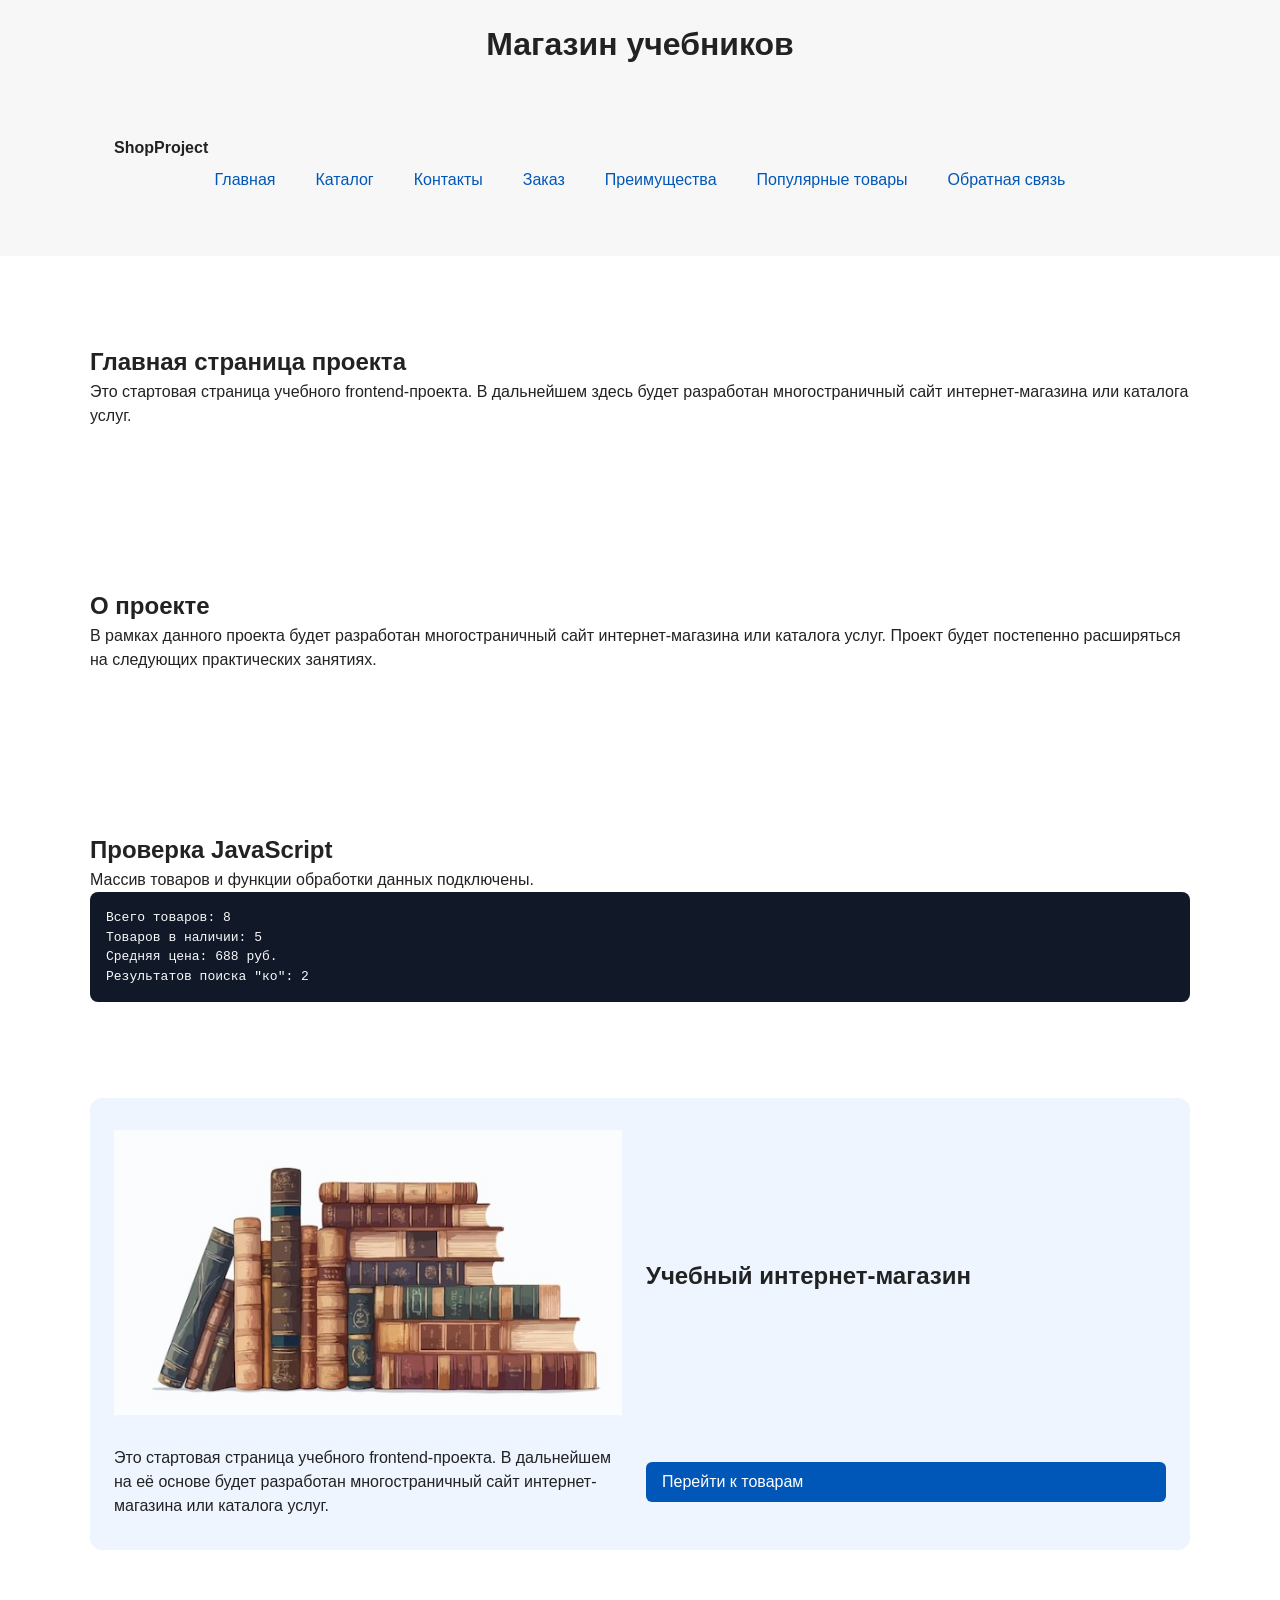
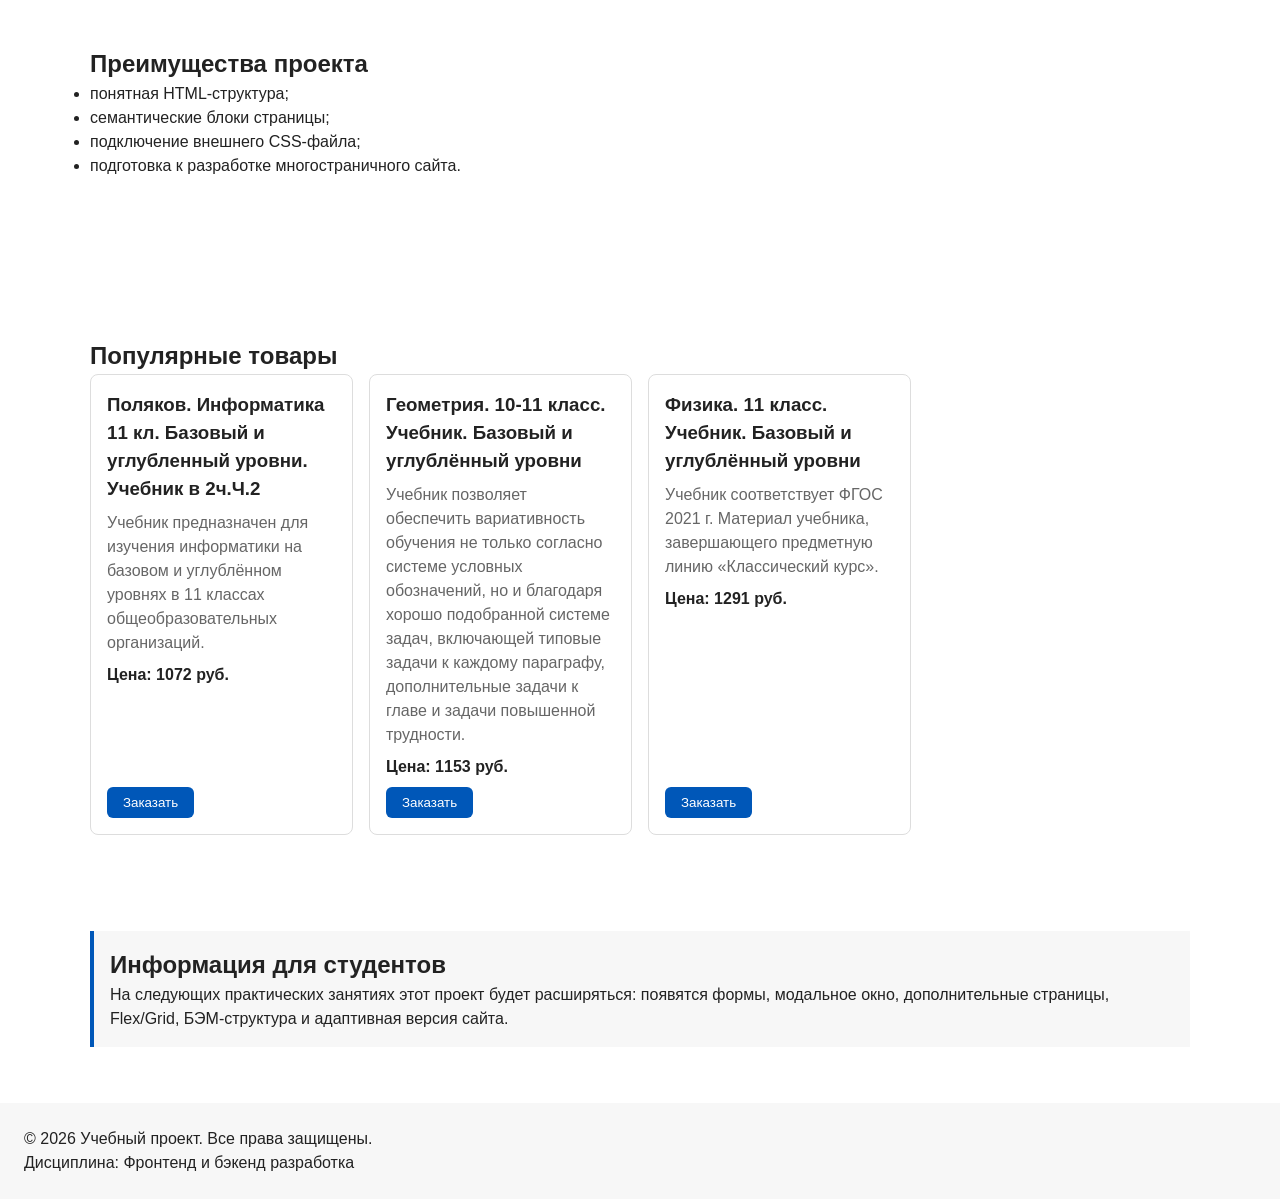
<file: index.html>
<!DOCTYPE html>
<html lang="ru">
<head>
  <meta charset="UTF-8">
  <meta name="viewport" content="width=device-width, initial-scale=1.0">
  <meta name="description" content="Учебный интернет-магазин учебников: популярные товары, преимущества проекта и оформление заявки без регистрации.">
  <meta property="og:type" content="website">
  <meta property="og:title" content="Магазин учебников">
  <meta property="og:description" content="Учебный frontend-проект интернет-магазина.">
  <title>Каталог товаров</title>
  <link rel="stylesheet" href="css/style.css">
  <link rel="stylesheet" href="css/responsive.css">
  <script src="js/data.js" defer></script>
  <script src="js/main.js" defer></script>
  <script src="js/modal.js" defer></script>
</head>
<body>
  <a class="skip-link" href="#main">Перейти к основному содержимому</a>
    <header class="shop-header">
    <h1 class="shop-title">Магазин учебников</h1>
  </header>
  <header class="site-header">
  <div class="site-header__inner">
    <a class="site-header__logo" href="index.html">ShopProject</a>
    <nav class="site-nav" aria-label="Основная навигация">
      <ul class="site-nav__list">
        <li class="site-nav__item"><a class="site-nav__link" class="site-nav__link site-nav__link--active" href="index.html">Главная</a></li>
        <li class="site-nav__item"><a class="site-nav__link" href="catalog.html">Каталог</a></li>
        <li class="site-nav__item"><a class="site-nav__link" href="contacts.html">Контакты</a></li>
        <li class="site-nav__item"><a class="site-nav__link" href="order.html">Заказ</a></li>
        <li class="site-nav__item"><a class="site-nav__link" href="index.html#advantages">Преимущества</a></li>
        <li class="site-nav__item"><a class="site-nav__link" href="index.html#popular">Популярные товары</a></li>
        <li class="site-nav__item"><a class="site-nav__link" href="feedback.html">Обратная связь</a></li>
      </ul>
    </nav>
  </div>
</header>  

  <main id="main" class="main">
    <!-- Основное содержимое страницы -->
    <section class="section">
      <h2>Главная страница проекта</h2>
      <p>
        Это стартовая страница учебного frontend-проекта.
        В дальнейшем здесь будет разработан многостраничный сайт
        интернет-магазина или каталога услуг.
      </p>
    </section>
<section class="section">
  <h2>О проекте</h2>
  <p>
    В рамках данного проекта будет разработан многостраничный сайт
    интернет-магазина или каталога услуг. Проект будет постепенно
    расширяться на следующих практических занятиях.
  </p>
</section>
<section class="section js-check" aria-labelledby="js-check-title">
  <h2 id="js-check-title">Проверка JavaScript</h2>
  <p class="js-message">JavaScript пока не выполнился.</p>
  <pre class="product-output"></pre>
</section>
<section class="hero">
  <picture>
    <source media="(min-width: 1200px)" srcset="images/hero-desktop.jpg">
    <source media="(min-width: 768px)" srcset="images/hero-tablet.jpg">
    <img
      src="images/hero-mobile.jpg"
      alt="Каталог учебных товаров"
      width="640"
      height="360"
      class="hero__image"
    >
  </picture>
  <h1>Учебный интернет-магазин</h1>
  <p>
    Это стартовая страница учебного frontend-проекта.
    В дальнейшем на её основе будет разработан многостраничный сайт
    интернет-магазина или каталога услуг.
  </p>
  <a class="button" href="#popular">Перейти к товарам</a>
  </section>
<section class="section" id="advantages">
  <h2>Преимущества проекта</h2>

  <ul class="advantages-list">
    <li>понятная HTML-структура;</li>
    <li>семантические блоки страницы;</li>
    <li>подключение внешнего CSS-файла;</li>
    <li>подготовка к разработке многостраничного сайта.</li>
  </ul>
</section>
<section class="section" id="popular">
  <h2>Популярные товары</h2>

  <div class="products-grid">
    <article class="product-card">
      <h3 class="product-card__title">Поляков. Информатика 11 кл. Базовый и углубленный уровни. Учебник в 2ч.Ч.2</h3>
      <p class="product-card__description">Учебник предназначен для изучения информатики на базовом и углублённом уровнях в 11 классах общеобразовательных организаций.</p>
      <p class="product-card__price">Цена: 1072 руб.</p>
      <button class="button product-card__button" type="button" data-product="Товар 1">
        Заказать
      </button>
    </article>

    <article class="product-card">
      <h3 class="product-card__title">Геометрия. 10-11 класс. Учебник. Базовый и углублённый уровни</h3>
      <p class="product-card__description">Учебник позволяет обеспечить вариативность обучения не только согласно системе условных обозначений, но и благодаря хорошо подобранной системе задач, включающей типовые задачи к каждому параграфу, дополнительные задачи к главе и задачи повышенной трудности.</p>
      <p class="product-card__price">Цена: 1153 руб.</p>
      <button class="button product-card__button" type="button" data-product="Товар 2">
        Заказать
      </button>
    </article>

    <article class="product-card">
      <h3 class="product-card__title">Физика. 11 класс. Учебник. Базовый и углублённый уровни</h3>
      <p class="product-card__description">Учебник соответствует ФГОС 2021 г. Материал учебника, завершающего предметную линию «Классический курс».</p>
      <p class="product-card__price">Цена: 1291 руб.</p>
      <button class="button product-card__button" type="button" data-product="Товар 3">
        Заказать
      </button>
    </article>
  </div>
</section>
<aside class="aside-info">
  <h2>Информация для студентов</h2>
  <p>
    На следующих практических занятиях этот проект будет расширяться:
    появятся формы, модальное окно, дополнительные страницы, Flex/Grid,
    БЭМ-структура и адаптивная версия сайта.
  </p>
</aside>
  </main>
<footer id="contacts">
  <p>&copy; 2026 Учебный проект. Все права защищены.</p>
  <p>Дисциплина: Фронтенд и бэкенд разработка</p>
</footer>
<dialog class="order-dialog" id="order-dialog" aria-labelledby="order-dialog-title">
  <h2 class="order-dialog__title" id="order-dialog-title">Оформление заявки</h2>
  <form class="order-form" id="order-form" action="#" method="post" novalidate>
  <div class="order-form__field">
    <label class="order-form__label" for="order-name">Имя</label>
    <input
      class="order-form__input"
      id="order-name"
      name="name"
      type="text"
      required
    >
  </div>

  <div class="order-form__field">
    <label class="order-form__label" for="order-email">E-mail</label>
    <input
      class="order-form__input"
      id="order-email"
      name="email"
      type="email"
      required
    >
  </div>

  <div class="order-form__actions">
    <button class="button button--secondary" type="button" id="close-order-dialog">
      Закрыть
    </button>
    <button class="button button--primary" type="submit">
      Отправить заявку
    </button>
  </div>
  </form>
</dialog>

<p class="success-message" id="success-message" hidden>
  Форма успешно отправлена!
</p>
</body>
</html>
</file>
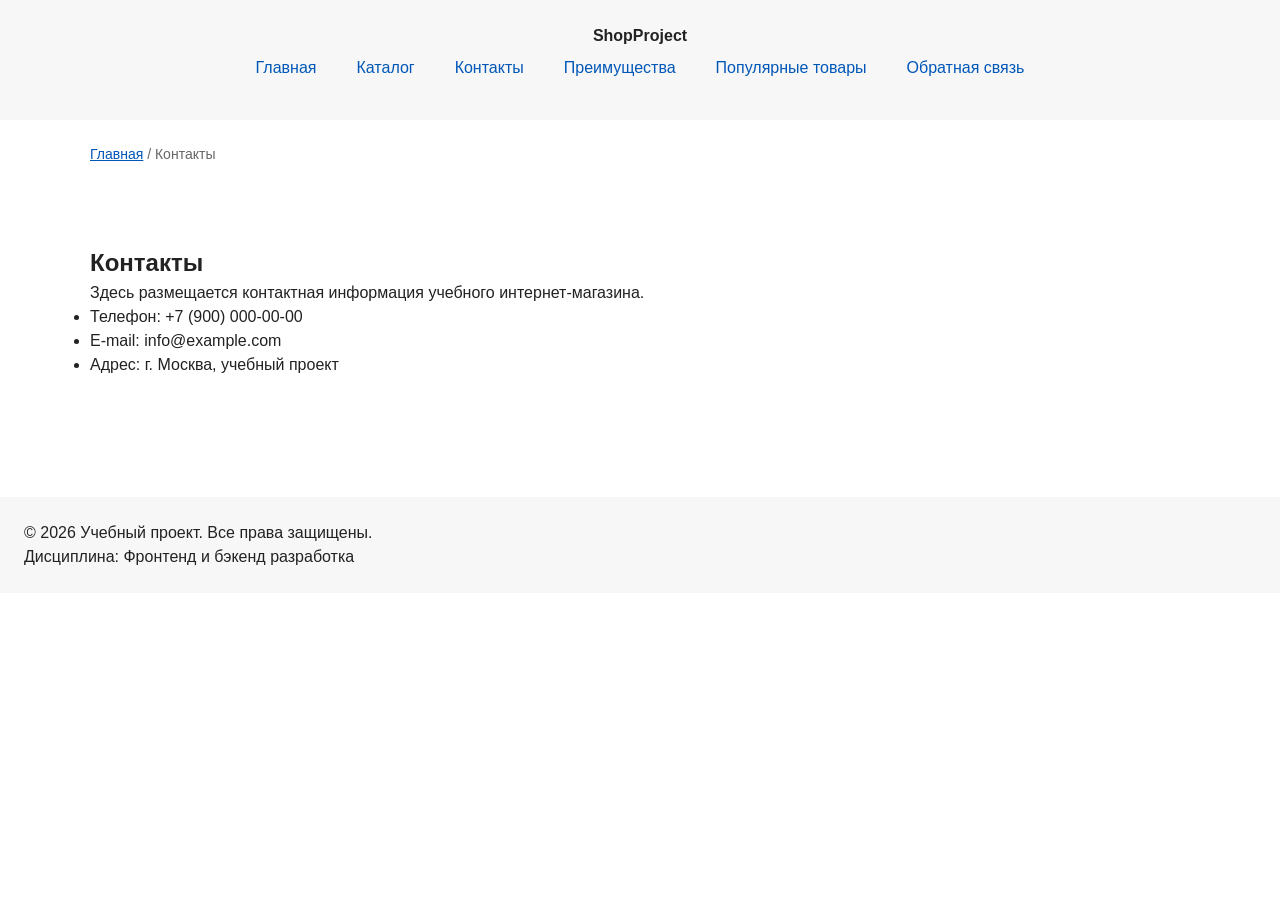
<file: contacts.html>
<!DOCTYPE html>
<html lang="ru">
<head>
  <meta charset="UTF-8">
  <meta name="viewport" content="width=device-width, initial-scale=1.0">
  <meta name="description" content="Контактная информация учебного интернет-магазина.">
  <title>Контакты — Учебный интернет-магазин</title>
  <link rel="stylesheet" href="css/style.css">
  <link rel="stylesheet" href="css/responsive.css">
</head>
<body>
  <header>
    <div class="site-header">
      <a class="site-logo" href="index.html">ShopProject</a>

      <nav class="site-nav" aria-label="Основная навигация">
        <ul class="site-nav__list">
          <li><a href="index.html">Главная</a></li>
          <li><a href="catalog.html">Каталог</a></li>
          <li><a href="contacts.html">Контакты</a></li>
          <li><a href="index.html#advantages">Преимущества</a></li>
          <li><a href="index.html#popular">Популярные товары</a></li>
          <li><a href="feedback.html">Обратная связь</a></li>
        </ul>
      </nav>
    </div>
  </header>

  <main>
    <nav class="breadcrumbs" aria-label="Хлебные крошки">
      <a class="breadcrumbs__link" href="index.html">Главная</a>
      <span class="breadcrumbs__current">Контакты</span>
    </nav>

    <section class="section">
      <h1>Контакты</h1>
      <p>
        Здесь размещается контактная информация учебного интернет-магазина.
      </p>

      <ul>
        <li>Телефон: +7 (900) 000-00-00</li>
        <li>E-mail: info@example.com</li>
        <li>Адрес: г. Москва, учебный проект</li>
      </ul>
    </section>
  </main>

  <footer>
    <p>&copy; 2026 Учебный проект. Все права защищены.</p>
    <p>Дисциплина: Фронтенд и бэкенд разработка</p>
  </footer>
</body>
</html>
</file>
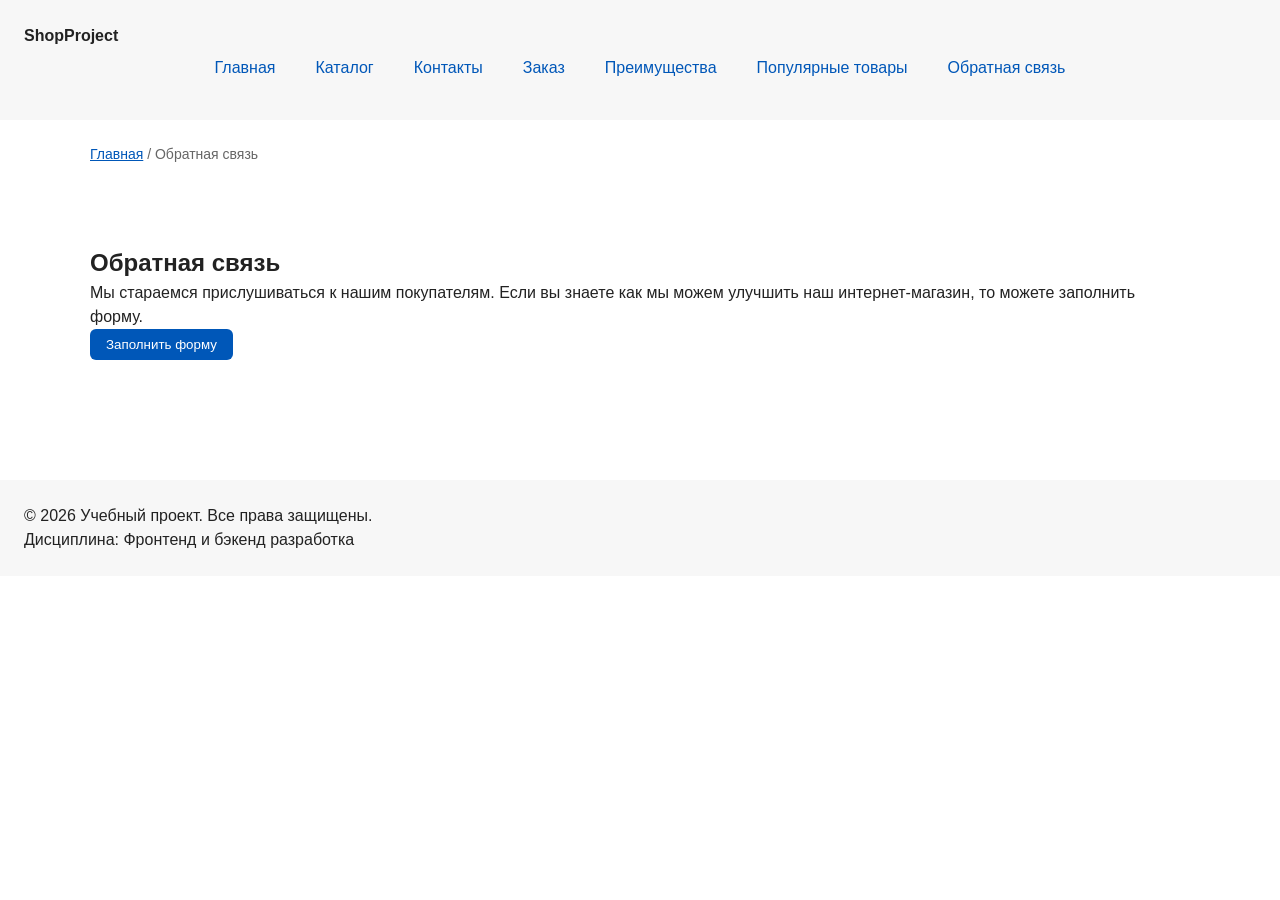
<file: feedback.html>
<!DOCTYPE html>
<html lang="ru">
<head>
  <meta charset="UTF-8">
  <meta name="viewport" content="width=device-width, initial-scale=1.0">
  <meta name="description" content="Контактная информация учебного интернет-магазина.">
  <title>Контакты — Учебный интернет-магазин</title>
  <link rel="stylesheet" href="css/style.css">
  <link rel="stylesheet" href="css/responsive.css">
  <script src="js/feedback.js" defer></script>
</head>
<body>
  <header>
    <div class="site-header">
      <a class="site-header__logo" href="index.html">ShopProject</a>

      <nav class="site-nav" aria-label="Основная навигация">
        <ul class="site-nav__list">
          <li><a href="index.html">Главная</a></li>
          <li><a href="catalog.html">Каталог</a></li>
          <li><a href="contacts.html">Контакты</a></li>
          <li><a href="order.html">Заказ</a></li>
          <li><a href="index.html#advantages">Преимущества</a></li>
          <li><a href="index.html#popular">Популярные товары</a></li>
          <li><a href="feedback.html">Обратная связь</a></li>
        </ul>
      </nav>
    </div>
  </header>

  <main>
    <nav class="breadcrumbs" aria-label="Хлебные крошки">
      <a class="breadcrumbs__link" href="index.html">Главная</a>
      <span class="breadcrumbs__current">Обратная связь</span>
    </nav>

    <section class="section" id="feedback">
    <h2>Обратная связь</h2>
    <p>
    Мы стараемся прислушиваться к нашим покупателям. Если вы знаете как мы можем улучшить наш интернет-магазин, то можете заполнить форму.
    </p>
    <button class="button" type="button" id="open-feedback-dialog">
      Заполнить форму
    </button>
     </section>

     <!-- В самом низу body, перед </body> -->
<dialog class="order-dialog" id="feedback-dialog" aria-labelledby="feedback-dialog-title">
  <h2 class="order-dialog__title" id="feedback-dialog-title">Обратная связь</h2>

    <form class="order-form" action="#" method="post" novalidate>
      <div class="order-form__group">
        <label class="order-form__label" for="fb-name">Имя</label>
        <input class="order-form__input" id="fb-name" name="name" type="text" required>
      </div>

      <div class="order-form__group">
        <label class="order-form__label" for="fb-email">E-mail</label>
        <input class="order-form__input" id="fb-email" name="email" type="email" required>
      </div>

      <div class="order-form__group order-form__group--wide">
        <label class="order-form__label" for="fb-comment">Комментарий</label>
        <textarea class="order-form__textarea" id="fb-comment" name="comment"></textarea>
      </div>

      <div class="order-form__actions">
        <button class="button button--secondary" type="button" id="close-feedback-dialog">
          Закрыть
        </button>
        <button class="button button--primary" type="submit">
          Отправить
        </button>
      </div>
    </form>
  </dialog>
  </main>
  <footer>
    <p>&copy; 2026 Учебный проект. Все права защищены.</p>
    <p>Дисциплина: Фронтенд и бэкенд разработка</p>
  </footer>
</body>
</html>
</file>
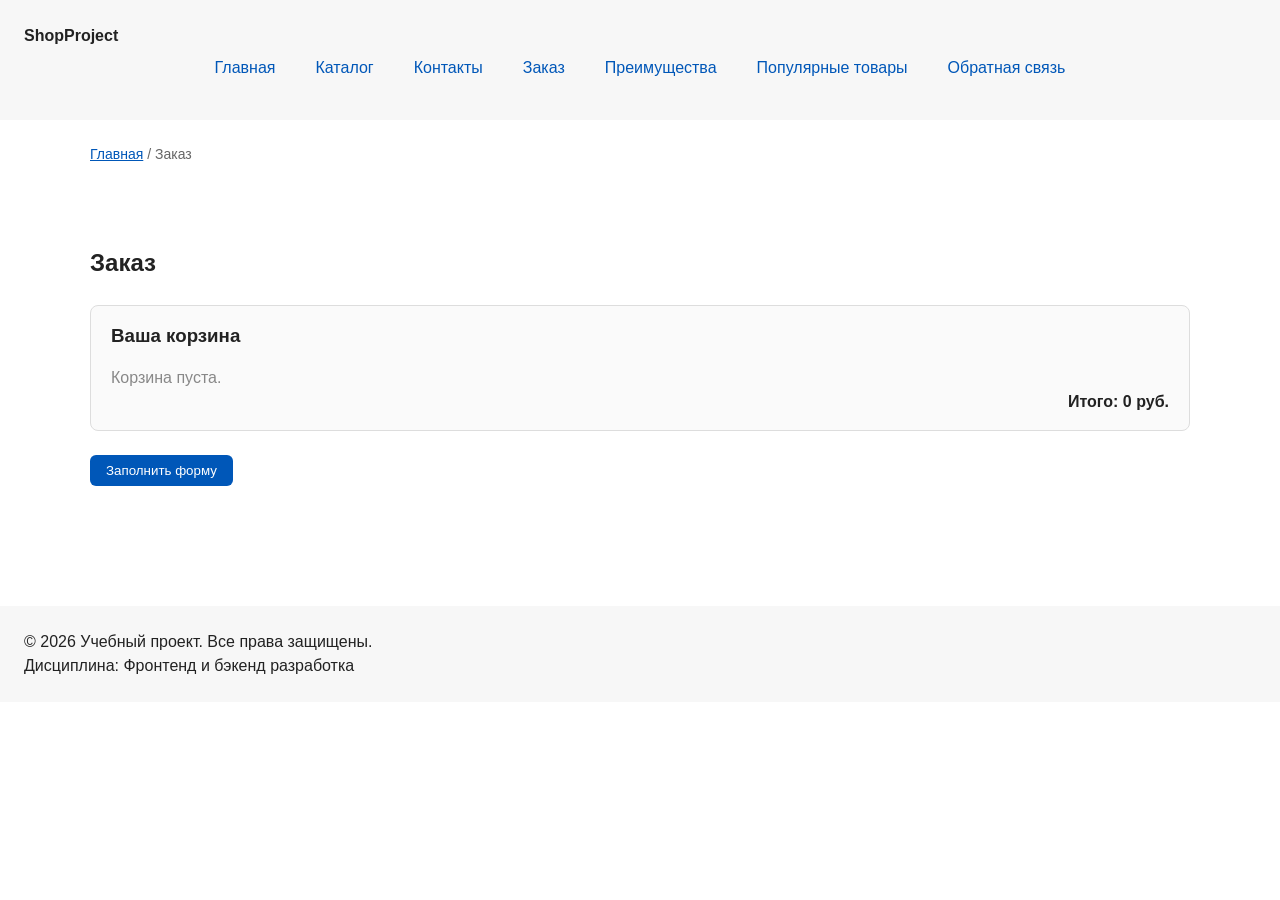
<file: order.html>
<!DOCTYPE html>
<html lang="ru">
<head>
  <meta charset="UTF-8">
  <meta name="viewport" content="width=device-width, initial-scale=1.0">
  <meta name="description" content="Контактная информация учебного интернет-магазина.">
  <title>Контакты — Учебный интернет-магазин</title>
  <link rel="stylesheet" href="css/style.css">
  <link rel="stylesheet" href="css/responsive.css">
  <script src="js/validation.js" defer></script>
  <script src="js/data.js" defer></script>
  <script src="js/catalog.js" defer></script>
  <script src="js/cart-page.js" defer></script>
</head>
<body>
  <header>
    <div class="site-header">
      <a class="site-header__logo" href="index.html">ShopProject</a>

      <nav class="site-nav" aria-label="Основная навигация">
        <ul class="site-nav__list">
          <li><a href="index.html">Главная</a></li>
          <li><a href="catalog.html">Каталог</a></li>
          <li><a href="contacts.html">Контакты</a></li>
          <li><a href="order.html">Заказ</a></li>
          <li><a href="index.html#advantages">Преимущества</a></li>
          <li><a href="index.html#popular">Популярные товары</a></li>
          <li><a href="feedback.html">Обратная связь</a></li>
        </ul>
      </nav>
    </div>
  </header>

  <main>
    <nav class="breadcrumbs" aria-label="Хлебные крошки">
      <a class="breadcrumbs__link" href="index.html">Главная</a>
      <span class="breadcrumbs__current">Заказ</span>
    </nav>

    <section class="section" id="feedback">
      <h2>Заказ</h2>

      <div class="cart-summary">
        <h3>Ваша корзина</h3>
        <ul class="cart-summary__list" id="cart-items"></ul>
        <p class="cart-summary__empty" id="cart-empty" hidden>Корзина пуста.</p>
        <p class="cart-summary__total">Итого: <span id="cart-total">0 руб.</span></p>
      </div>

      <button class="button" type="button" id="open-feedback-dialog">
        Заполнить форму
      </button>
    </section>

    <!-- В самом низу body, перед </body> -->
    <dialog class="order-dialog" id="feedback-dialog" aria-labelledby="feedback-dialog-title">
      <h2 class="order-dialog__title" id="feedback-dialog-title">Обратная связь</h2>

      <form class="order-form" action="#" method="post" novalidate>
        <div class="order-form__group">
          <label class="order-form__label" for="fb-name">Имя</label>
          <input class="order-form__input" id="order-name"  name="name"  type="text" required>
          <p class="form-error" id="order-name-error"></p>
        </div>

        <div class="order-form__group">
          <label class="order-form__label" for="fb-email">E-mail</label>
          <input class="order-form__input" id="order-email" name="email" type="email" required>
          <p class="form-error" id="order-email-error"></p>
        </div>

        <div class="order-form__group order-form__group--wide">
          <label for="order-phone">Телефон</label>
          <input class="order-form__input" id="order-phone" name="phone" type="tel">
          <p class="form-error" id="order-phone-error"></p>
        </div>

        <div class="order-form__actions">
          <button class="button button--secondary" type="button" id="close-feedback-dialog">
            Закрыть
          </button>
          <button type="submit" class="button button--secondary">Отправить заявку</button>
        </div>
        <p class="form-message" aria-live="polite"></p>
      </form>
    </dialog>
  </main>

  <footer>
    <p>&copy; 2026 Учебный проект. Все права защищены.</p>
    <p>Дисциплина: Фронтенд и бэкенд разработка</p>
  </footer>
</body>
</html>
</file>
<file: css/style.css>
/* ===============================
   1. Переменные проекта
   =============================== */

:root {
  /* Основные цвета проекта */
  --color-bg: #ffffff;
  --color-text: #222222;
  --color-muted: #666666;
  --color-primary: #0057b8;
  --color-primary-dark: #003f86;
  --color-border: #dddddd;
  --color-surface: #f7f7f7;
  --color-surface-accent: #eef5ff;
  --color-danger: #b00020;
  --color-success: #168a2f;
  --color-success-bg: #eefaf0;
  --color-white: #ffffff;

  /* Отступы */
  --space-xs: 4px;
  --space-sm: 8px;
  --space-md: 16px;
  --space-lg: 24px;
  --space-xl: 32px;

  /* Скругления */
  --radius-sm: 6px;
  --radius-md: 8px;
  --radius-lg: 12px;

  /* Размеры */
  --container-width: 1100px;
}
/* 
  Универсальное правило для всех элементов.
  border-box делает расчёт размеров более понятным:
  width включает content, padding и border.
*/
* {
  box-sizing: border-box;
}

/* ===============================
   2. Базовые стили
   =============================== */

* {
  box-sizing: border-box;
}

body {
  margin: 0;
  font-family: Arial, sans-serif;
  line-height: 1.5;
  color: var(--color-text);
  background-color: var(--color-bg);
}

/*
  Задаём внутренние отступы для основных областей страницы.
  Это делает содержимое визуально отделённым от краёв окна браузера.
*/
header,
main,
footer {
  padding: var(--space-lg);
}

/*
  Оформляем шапку страницы.
  Пока используется простой светло-серый фон.
*/
header {
  background-color: var(--color-surface);
}

/*
  Оформляем подвал страницы тем же фоном,
  чтобы визуально отделить его от основного содержимого.
*/
footer {
  background-color: var(--color-surface);
}

/* ===============================
   3. Общие элементы интерфейса
   =============================== */

a {
  color: var(--color-primary);
}

a:hover {
  color: var(--color-primary-dark);
}

a:focus-visible {
  outline: 2px solid var(--color-primary);
  outline-offset: 3px;
}

/*
  Ограничиваем ширину содержимого шапки,
  чтобы оно не растягивалось слишком сильно на широких экранах.
*/
.site-header {
  background-color: var(--color-surface);
}

.site-header__inner {
  max-width: var(--container-width);
  margin: 0 auto;
  padding: var(--space-lg);
}

.site-header__logo {
  font-weight: 700;
  color: var(--color-text);
  text-decoration: none;
}

.site-nav__link {
  display: inline-block;
  padding: var(--space-sm) var(--space-md);
  color: var(--color-primary);
  text-decoration: none;
  border-radius: var(--radius-sm);
}

.site-nav__link:hover {
  color: var(--color-white);
  background-color: var(--color-primary);
}

.site-nav__link:focus-visible {
  outline: 2px solid var(--color-primary);
  outline-offset: 3px;
}

.site-nav__link--active {
  color: var(--color-white);
  background-color: var(--color-primary);
}

/*
  Оформляем текстовый логотип.
*/
.site-logo {
  font-weight: bold;
  text-decoration: none;
  display: flex;
  justify-content: center;
  align-items: center;
  color: #222222;
}

/*
  Убираем стандартные отступы и маркеры списка навигации.
*/
.site-nav__list {
  display: flex;
  flex-wrap: wrap;
  justify-content: center;
  align-items: center;
  gap: var(--space-md);
  padding: 0;
  margin: var(--space-md) 0 0;
  list-style: none;
}

/*
  Добавляем расстояние между пунктами меню.
*/
.site-nav__list li {
  margin-bottom: 8px;
}

/*
  Оформляем ссылки меню.
*/
.site-nav__list a {
  display: inline-block;
  padding: var(--space-sm) var(--space-md);
  color: var(--color-primary);
  text-decoration: none;
  border-radius: var(--radius-sm);
}

/*
  При наведении мыши подчёркиваем ссылку.
  Подробно состояния интерфейса будут рассмотрены в практической работе 1.7.
*/
.site-nav__list a:hover {
  color: var(--color-white);
  background-color: var(--color-primary);
}

/* ===============================
   4. Компоненты страницы
   =============================== */

.hero {
  max-width: var(--container-width);
  margin: 0 auto var(--space-xl);
  padding: var(--space-xl) var(--space-lg);
  background-color: var(--color-surface-accent);
  border-radius: var(--radius-lg);
}

/*
  Общий класс для разделов страницы.
*/
.section {
  max-width: var(--container-width);
  margin: 0 auto var(--space-xl);
}

/*
  Убираем лишний верхний отступ у заголовков разделов.
*/
.section h2 {
  margin-top: 0;
}

/*
  Карточка товара — самостоятельный блок.
  На следующих занятиях карточки будут доработаны и выстроены в сетку.
*/
.product-card {
  display: flex;
  flex-direction: column;
  gap: var(--space-sm);
  padding: var(--space-md);
  border: 1px solid var(--color-border);
  border-radius: var(--radius-md);
  background-color: var(--color-bg);
}

.product-card:hover {
  border-color: var(--color-primary);
}

.product-card--featured {
  border-color: var(--color-primary);
}

.product-card--discount {
  border-color: var(--color-danger);
}

.product-card__title {
  margin: 0;
  color: var(--color-text);
}

.product-card__description {
  margin: 0;
  color: var(--color-muted);
}

.product-card__price {
  margin: 0;
  font-weight: 700;
}

.product-card--discount .product-card__price {
  color: var(--color-danger);
}

.product-card__button {
  margin-top: auto;
  align-self: flex-start;
}

.product-card__button:hover {
  color: var(--color-white);
}

.product-card h3 {
  margin-top: 0;
}

/*
  Пока это обычная ссылка, но визуально она оформляется как кнопка.
*/
.button {
  display: inline-block;
  padding: var(--space-sm) var(--space-md);
  color: var(--color-white);
  background-color: var(--color-primary);
  text-decoration: none;
  border: none;
  border-radius: var(--radius-sm);
  cursor: pointer;
}

.button:hover {
  color: var(--color-white);
  background-color: var(--color-primary-dark);
}

.button--primary {
  color: var(--color-white);
  background-color: var(--color-primary);
}

.button--primary:hover {
  background-color: var(--color-primary-dark);
}

.button--secondary {
  color: var(--color-primary);
  background-color: transparent;
  border: 1px solid var(--color-primary);
}

.button--secondary:hover {
  color: var(--color-white);
  background-color: var(--color-primary);
}

.button:focus-visible {
  outline: 2px solid var(--color-primary);
  outline-offset: 3px;
}

.button:disabled, .button--disabled {
  opacity: 0.6;
  cursor: not-allowed;
}

/*
  Дополнительный информационный блок.
*/
.aside-info {
  max-width: var(--container-width);
  margin: 0 auto var(--space-xl);
  padding: var(--space-md);
  border-left: 4px solid var(--color-primary);
  background-color: var(--color-surface);
}

/* ===============================
   5. Форма и модальное окно
   =============================== */

.order-dialog {
  width: min(100% - 32px, 560px);
  max-height: calc(100vh - 32px);
  overflow: auto;
}

.order-dialog::backdrop {
  background: rgb(0 0 0 / 0.5);
}

.order-dialog__title {
  margin-top: 0;
}

.order-form__field {
  margin-bottom: var(--space-md);
}

.order-form__label {
  display: block;
  margin-bottom: var(--space-xs);
}

.order-form__input,
.order-form__select,
.order-form__textarea {
  width: 100%;
  padding: 10px 12px;
  border: 1px solid var(--color-border);
  border-radius: var(--radius-sm);
  font: inherit;
}

.order-form__input:hover,
.order-form__select:hover,
.order-form__textarea:hover {
  border-color: var(--color-primary);
}

.order-form__input:focus-visible,
.order-form__select:focus-visible,
.order-form__textarea:focus-visible {
  outline: 2px solid var(--color-primary);
  outline-offset: 3px;
}

.order-form__actions {
  display: flex;
  gap: var(--space-md);
  margin-top: var(--space-lg);
}

.form-field {
  margin-bottom: var(--space-md);
}

.form-field label {
  display: block;
  margin-bottom: var(--space-xs);
}

.form-field input,
.form-field select,
.form-field textarea {
  width: 100%;
  padding: 10px 12px;
  border: 1px solid var(--color-border);
  border-radius: var(--radius-sm);
  font: inherit;
}

.form-field input[type="checkbox"] {
  width: auto;
}

.form-field small {
  display: block;
  margin-top: var(--space-xs);
  color: var(--color-muted);
}

/*
  Видимый фокус для клавиатурной навигации.
*/
.form-field input:hover,
.form-field select:hover,
.form-field textarea:hover {
  border-color: var(--color-primary);
}

.form-field input:focus-visible,
.form-field select:focus-visible,
.form-field textarea:focus-visible,
.form-actions button:focus-visible {
  outline: 2px solid var(--color-primary);
  outline-offset: 3px;
}

[aria-invalid="true"] {
  border-color: var(--color-danger);
}

/*
  Кнопки формы.
*/
.form-actions {
  display: flex;
  gap: 12px;
  margin-top: 20px;
}

/*
  Сообщение об успешной отправке.
*/
.success-message {
  max-width: var(--container-width);
  margin: var(--space-lg) auto;
  padding: var(--space-md);
  border-left: 4px solid var(--color-success);
  background-color: var(--color-success-bg);
}

.breadcrumbs {
  max-width: var(--container-width);
  margin: 0 auto var(--space-md);
  font-size: 14px;
  color: var(--color-muted);
}

.breadcrumbs a {
  color: var(--color-primary);
}

.breadcrumbs span::before {
  content: " / ";
  color: var(--color-muted);
}

html {
  scroll-behavior: smooth;
}

:target {
  outline: 2px dashed var(--color-primary);
  outline-offset: 4px;
}

.products-grid {
  display: grid;
  grid-template-columns: repeat(3, 1fr);
  gap: var(--space-lg);
}

.catalog-layout {
  max-width: var(--container-width);
  margin: 0 auto var(--space-xl);
  display: grid;
  grid-template-columns: 260px 1fr;
  grid-template-areas: "filters products";
  gap: var(--space-lg);
}

.catalog-filters {
  grid-area: filters;
  padding: var(--space-md);
  border: 1px solid var(--color-border);
  border-radius: var(--radius-md);
  background-color: var(--color-surface);
}

.catalog-products {
  grid-area: products;
}

.filters-form {
  display: grid;
  gap: var(--space-md);
}

.filters-form fieldset {
  margin: 0;
  padding: var(--space-md);
  border: 1px solid var(--color-border);
  border-radius: var(--radius-sm);
}

.filters-form legend {
  font-weight: 700;
}

.filters-form label {
  display: block;
  margin-bottom: var(--space-sm);
}

.filters-form input[type="number"] {
  width: 100%;
  padding: 8px 10px;
  border: 1px solid var(--color-border);
  border-radius: var(--radius-sm);
  font: inherit;
}

* {
  margin: 0;
  padding: 0;
  box-sizing: border-box;
}

.shop-header {
  width: 100%;
  display: flex;
  justify-content: center;
  align-items: center;
  padding: 20px 0;
  background: var(--color-surface);
}

.shop-title {
  text-align: center;
  margin: 0;
  padding: 0;
}

/* Сетка карточки товара */
.product {
  display: grid;
  gap: 2rem;
  margin-block: 2rem;
}

@media (min-width: 768px) {
  .product {
    grid-template-columns: 1fr 1fr;
    align-items: start;
  }
}

.product__image {
  display: block;
  width: 100%;
  height: auto;
  border-radius: 8px;
  border: 1px solid #ddd;
  background: #f5f5f5;
}

.product__info .badge {
  display: inline-block;
  padding: 0.25rem 0.75rem;
  margin-bottom: 0.75rem;
  font-size: 0.875rem;
  color: #fff;
  background: #2e8b57;
  border-radius: 4px;
}

.product__title {
  margin: 0 0 0.75rem;
  font-size: 1.75rem;
}

.product__lead {
  color: #555;
  margin-bottom: 1rem;
}

.product__price {
  font-size: 1.75rem;
  font-weight: 700;
  margin-bottom: 1.5rem;
}

.product__actions {
  display: flex;
  flex-wrap: wrap;
  gap: 0.75rem;
  margin-bottom: 1.5rem;
}

/* Предупреждение */
.alert {
  padding: 1rem;
  border-left: 4px solid #f0ad4e;
  background: #fff8e1;
  border-radius: 4px;
}

/* Таблица характеристик */
.table-wrapper {
  width: 100%;
  overflow-x: auto;
  -webkit-overflow-scrolling: touch;
}

.product-table {
  width: 100%;
  min-width: 640px;
  border-collapse: collapse;
}

.product-table th,
.product-table td {
  padding: 12px;
  border: 1px solid var(--color-border, #ddd);
  text-align: left;
}

/* FAQ на <details> */
.faq {
  display: grid;
  gap: 0.75rem;
}

.faq__item {
  border: 1px solid #ddd;
  border-radius: 6px;
  padding: 0.75rem 1rem;
  background: #fff;
}

.faq__question {
  cursor: pointer;
  font-weight: 600;
}

.faq__answer {
  margin-top: 0.5rem;
  color: #555;
}

.skip-link {
  position: absolute;
  left: 16px;
  top: -100px;
  z-index: 1000;
  padding: 8px 12px;
  color: #ffffff;
  background-color: #111111;
  border-radius: 6px;
  text-decoration: none;
}

.skip-link:focus,
.skip-link:focus-visible {
  top: 16px;
}

:focus-visible {
  outline: 3px solid var(--color-primary, #0057b8);
  outline-offset: 3px;
}

.site-nav__link:focus-visible,
.button:focus-visible,
.order-form__input:focus-visible,
.order-form__textarea:focus-visible,
.order-form__select:focus-visible {
  outline: 3px solid var(--color-primary, #0057b8);
  outline-offset: 3px;
}

.product-output {
  padding: 16px;
  overflow-x: auto;
  color: #f9fafb;
  background-color: #111827;
  border-radius: 8px;
}

/* ---------- Корзина на странице заказа ---------- */
.cart-summary {
  margin: 1.5rem 0;
  padding: 1rem 1.25rem;
  border: 1px solid #ddd;
  border-radius: 8px;
  background: #fafafa;
}

.cart-summary h3 {
  margin: 0 0 0.75rem;
}

.cart-summary__list {
  list-style: none;
  margin: 0 0 1rem;
  padding: 0;
}

.cart-summary__item {
  display: flex;
  align-items: center;
  gap: 1rem;
  padding: 0.5rem 0;
  border-bottom: 1px solid #e5e5e5;
}

.cart-summary__item:last-child {
  border-bottom: none;
}

.cart-summary__title {
  flex: 1;
}

.cart-summary__price {
  white-space: nowrap;
  font-weight: 500;
}

.cart-summary__remove {
  border: none;
  background: transparent;
  color: #c00;
  font-size: 1.25rem;
  line-height: 1;
  cursor: pointer;
  padding: 0 0.25rem;
}

.cart-summary__remove:hover {
  color: #900;
}

.cart-summary__total {
  margin: 0;
  font-weight: bold;
  text-align: right;
}

.cart-summary__empty {
  color: #888;
  margin: 0;
}
</file>
<file: css/responsive.css>
/*
  Адаптивные стили для контрольной работы №3.
  Подход: Mobile First.
  Базовые стили рассчитаны на мобильный экран.
  Расширения добавляются через min-width медиазапросы.
*/

*,
*::before,
*::after {
  box-sizing: border-box;
}

html {
  scroll-behavior: smooth;
}

img,
video {
  max-width: 100%;
  height: auto;
}

body {
  overflow-x: hidden;
}

.container,
.main,
.section {
  width: min(100% - 32px, 1200px);
  margin-inline: auto;
}

.section {
  padding-block: clamp(24px, 5vw, 64px);
}

.site-nav__list {
  display: flex;
  flex-direction: column;
  gap: var(--space-sm, 8px);
  padding: 0;
  margin: 0;
  list-style: none;
}

.site-nav__link {
  display: block;
  padding: 12px 16px;
}

@media (min-width: 768px) {
  .site-nav__list {
    flex-direction: row;
    flex-wrap: wrap;
    align-items: center;
  }
}

.site-header {
  position: static;
}

@media (min-width: 768px) {
  .site-header {
    position: sticky;
    top: 0;
    z-index: 100;
  }
}

.hero {
  display: grid;
  gap: var(--space-lg, 24px);
  align-items: center;
}

.hero__content {
  display: grid;
  gap: var(--space-md, 16px);
}

.hero__title {
  font-size: clamp(28px, 7vw, 56px);
  line-height: 1.1;
}

.hero__image {
  width: 100%;
  max-width: 520px;
  margin-inline: auto;
}

@media (min-width: 900px) {
  .hero {
    grid-template-columns: minmax(0, 1fr) minmax(320px, 520px);
  }
}

.products-grid {
  display: grid;
  grid-template-columns: 1fr;
  gap: var(--space-md, 16px);
}

.product-card {
  min-width: 0;
}

.product-card__title,
.product-card__description {
  overflow-wrap: anywhere;
}

@media (min-width: 640px) {
  .products-grid {
    grid-template-columns: repeat(2, minmax(0, 1fr));
  }
}

@media (min-width: 1024px) {
  .products-grid {
    grid-template-columns: repeat(3, minmax(0, 1fr));
  }
}

@media (min-width: 1280px) {
  .products-grid {
    grid-template-columns: repeat(4, minmax(0, 1fr));
  }
}

.catalog-layout {
  display: grid;
  gap: var(--space-lg, 24px);
}

.catalog-filters {
  order: -1;
}

@media (min-width: 1024px) {
  .catalog-layout {
    grid-template-columns: 280px minmax(0, 1fr);
    align-items: start;
  }

  .catalog-filters {
    position: sticky;
    top: 88px;
    order: initial;
  }
}

.product-card__image {
  display: block;
  width: 100%;
  aspect-ratio: 4 / 3;
  object-fit: cover;
  border-radius: var(--radius-md, 8px);
}

.order-form {
  display: grid;
  gap: var(--space-md, 16px);
}

.order-form__group {
  display: grid;
  gap: var(--space-xs, 8px);
}

.order-form__input,
.order-form__textarea,
.order-form__select {
  width: 100%;
  min-height: 44px;
  padding: 10px 12px;
  font: inherit;
}

.order-form__textarea {
  min-height: 120px;
  resize: vertical;
}

@media (min-width: 768px) {
  .order-form {
    grid-template-columns: repeat(2, minmax(0, 1fr));
  }

  .order-form__group--wide {
    grid-column: 1 / -1;
  }
}
</file>
